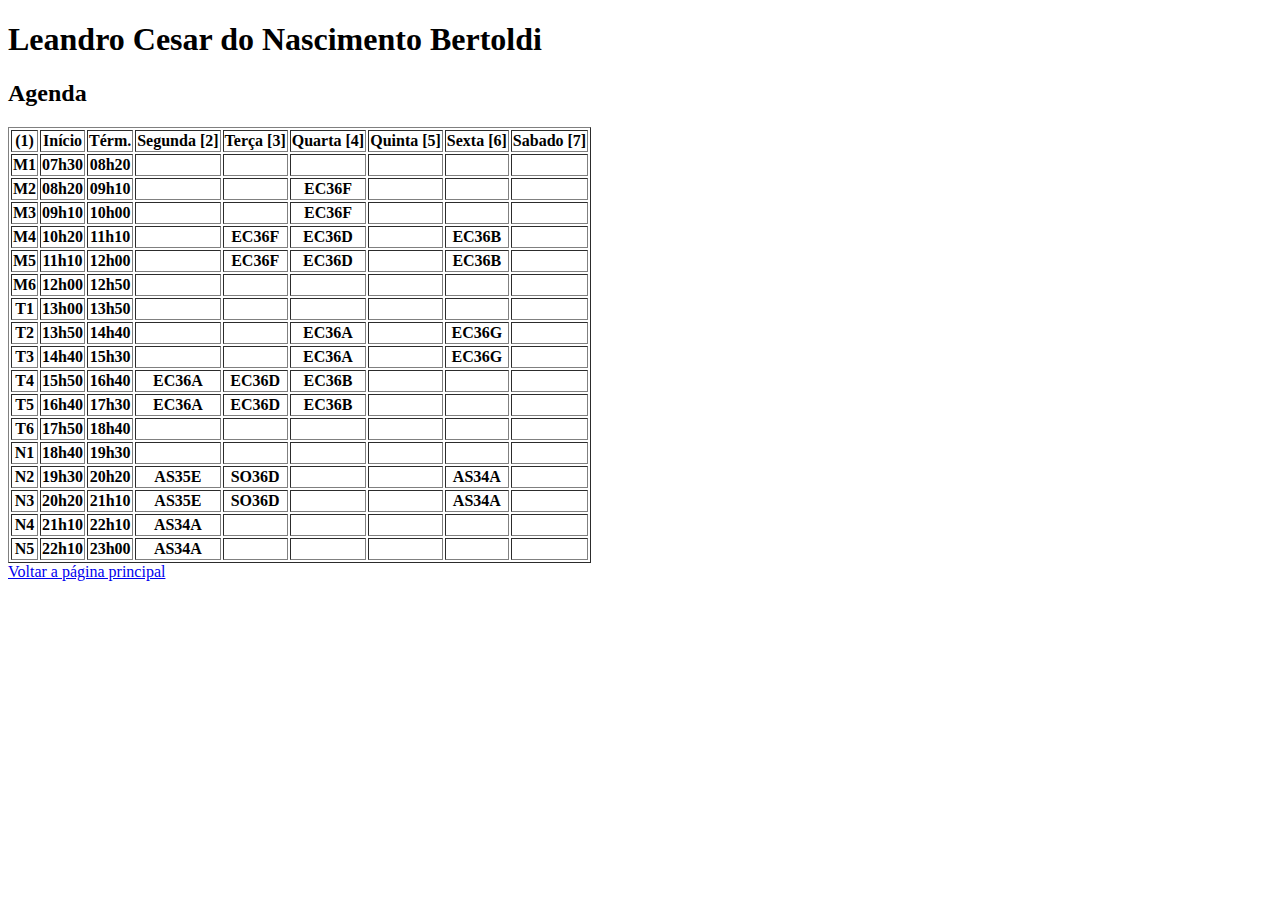
<file: tabelaMatriculas.html>
<!DOCTYPE html>
<html>
    <head>
        <title>Leandro Cesar - Agenda</title>
    </head>
    <body>
        <h1>Leandro Cesar do Nascimento Bertoldi</h1>
        <h2>Agenda</h2>
        <table border="1">
            <thead>
                    <tr>
                            <th>(1)</th>
                            <th> Início </th>
                            <th> Térm. </th>
                            <th> Segunda [2] </th>
                            <th> Terça [3] </th>
                            <th> Quarta [4] </th>
                            <th> Quinta [5] </th>
                            <th> Sexta [6] </th>
                            <th> Sabado [7] </th>
                    </tr>
            </thead>
            <tbody>
                    <tr>
                           <th>M1</th>
                           <th> 07h30 </th>
                           <th> 08h20 </th>
                           <th>  </th>
                           <th>  </th>
                           <th>  </th>
                           <th>  </th>
                           <th>  </th>
                           <th>  </th>  
                    </tr>
                    <tr>
                           <th>M2</th>
                           <th> 08h20 </th>
                           <th> 09h10 </th>
                           <th>  </th>
                           <th>  </th>
                           <th> EC36F </th>
                           <th>  </th>
                           <th>  </th>
                           <th>  </th>
                    </tr>
                    <tr>
                           <th>M3</th>
                           <th> 09h10 </th>
                           <th> 10h00 </th>
                           <th>  </th>
                           <th>  </th>
                           <th> EC36F </th>
                           <th>  </th>
                           <th>  </th>
                           <th>  </th>
                    </tr>
                    <tr>
                           <th>M4</th>
                           <th> 10h20 </th>
                           <th> 11h10 </th>
                           <th>  </th>
                           <th> EC36F </th>
                           <th> EC36D </th>
                           <th>  </th>
                           <th> EC36B </th>
                           <th>  </th>
                    </tr>
                    <tr>
                           <th>M5</th>
                           <th> 11h10 </th>
                           <th> 12h00 </th>
                           <th>  </th>
                           <th> EC36F </th>
                           <th> EC36D </th>
                           <th>  </th>
                           <th> EC36B </th>
                           <th>  </th>
                    </tr>
                    <tr>
                           <th>M6</th>
                           <th> 12h00 </th>
                           <th> 12h50 </th>
                           <th>  </th>
                           <th>  </th>
                           <th>  </th>
                           <th>  </th>
                           <th>  </th>
                           <th>  </th>
                    </tr>
                    <tr>
                           <th>T1</th>
                           <th> 13h00 </th>
                           <th> 13h50 </th>
                           <th>  </th>
                           <th>  </th>
                           <th>  </th>
                           <th>  </th>
                           <th>  </th>
                           <th>  </th>
                    </tr>
                    <tr>
                           <th>T2</th>
                           <th> 13h50 </th>
                           <th> 14h40 </th>
                           <th>  </th>
                           <th>  </th>
                           <th> EC36A </th>
                           <th>  </th>
                           <th> EC36G </th>
                           <th>  </th>
                    </tr>
                    <tr>
                           <th>T3</th>
                           <th> 14h40 </th>
                           <th> 15h30 </th>
                           <th>  </th>
                           <th>  </th>
                           <th> EC36A </th>
                           <th>  </th>
                           <th> EC36G </th>
                           <th>  </th>
                    </tr>
                    <tr>
                           <th>T4</th>
                           <th> 15h50 </th>
                           <th> 16h40 </th>
                           <th> EC36A </th>
                           <th> EC36D </th>
                           <th> EC36B </th>
                           <th>  </th>
                           <th>  </th>
                           <th>  </th>
                    </tr>
                    <tr>
                           <th>T5</th>
                           <th> 16h40 </th>
                           <th> 17h30 </th>
                           <th> EC36A </th>
                           <th> EC36D </th>
                           <th> EC36B </th>
                           <th>  </th>
                           <th>  </th>
                           <th>  </th>
                    </tr>
                    <tr>
                           <th>T6</th>
                           <th> 17h50 </th>
                           <th> 18h40 </th>
                           <th>  </th>
                           <th>  </th>
                           <th>  </th>
                           <th>  </th>
                           <th>  </th>
                           <th>  </th>
                    </tr>
                    <tr>
                           <th>N1</th>
                           <th> 18h40 </th>
                           <th> 19h30 </th>
                           <th>  </th>
                           <th>  </th>
                           <th>  </th>
                           <th>  </th>
                           <th>  </th>
                           <th>  </th>
                    </tr>
                    <tr>
                           <th>N2</th>
                           <th> 19h30 </th>
                           <th> 20h20 </th>
                           <th> AS35E </th>
                           <th> SO36D </th>
                           <th>  </th>
                           <th>  </th>
                           <th> AS34A </th>
                           <th>  </th>
                    </tr>
                    <tr>
                           <th>N3</th>
                           <th> 20h20 </th>
                           <th> 21h10 </th>
                           <th> AS35E </th>
                           <th> SO36D </th>
                           <th>  </th>
                           <th>  </th>
                           <th> AS34A </th>
                           <th>  </th>
                    </tr>
                    <tr>
                           <th>N4</th>
                           <th> 21h10 </th>
                           <th> 22h10 </th>
                           <th> AS34A </th>
                           <th>  </th>
                           <th>  </th>
                           <th>  </th>
                           <th>  </th>
                           <th>  </th>
                    </tr>
                    <tr>
                           <th>N5</th>
                           <th> 22h10 </th>
                           <th> 23h00 </th>
                           <th> AS34A </th>
                           <th>  </th>
                           <th>  </th>
                           <th>  </th>
                           <th>  </th>
                           <th>  </th>
                    </tr>
            </tbody>            
        </table>
        <a href="Aula01.html">Voltar a página principal</a>
    </body>
</html>
</file>
